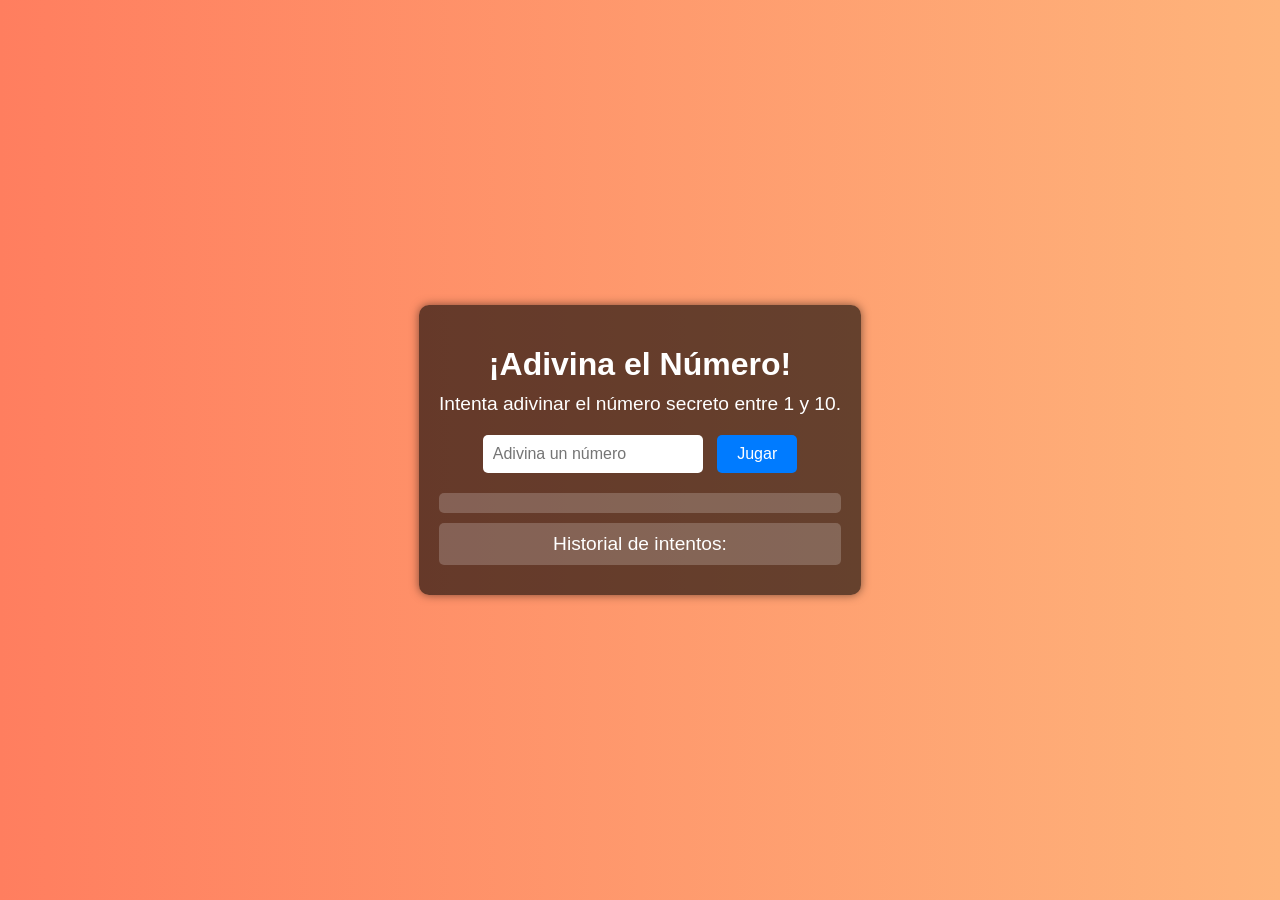
<file: index.html>
<!DOCTYPE html>
<html lang="es">
<head>
    <meta charset="UTF-8">
    <meta name="viewport" content="width=device-width, initial-scale=1.0">
    <title>Simulador Interactivo: Adivina el Número</title>
    <link rel="stylesheet" href="styles.css">
</head>
<body>
    <div class="container">
        <h1>¡Adivina el Número!</h1>
        <p>Intenta adivinar el número secreto entre 1 y 10.</p>

        <div class="game">
            <input type="number" id="inputAdivinanza" placeholder="Adivina un número">
            <button id="btnJugar">Jugar</button>
        </div>

        <div id="resultados">
            <p id="resultadoJuego"></p>
            <p id="historialIntentos"></p>
        </div>
    </div>

    <script src="main.js"></script>
</body>
</html>
</file>
<file: styles.css>
body {
    font-family: 'Arial', sans-serif;
    background: linear-gradient(to right, #ff7e5f, #feb47b);
    color: #fff;
    text-align: center;
    margin: 0;
    padding: 0;
    display: flex;
    justify-content: center;
    align-items: center;
    height: 100vh;
}

.container {
    background-color: rgba(0, 0, 0, 0.6);
    padding: 20px;
    border-radius: 10px;
    box-shadow: 0 0 10px rgba(0, 0, 0, 0.5);
}

h1 {
    font-size: 2em;
    margin-bottom: 10px;
}

p {
    font-size: 1.2em;
    margin: 10px 0;
}

.game {
    margin: 20px 0;
}

input {
    padding: 10px;
    border: none;
    border-radius: 5px;
    margin-right: 10px;
    font-size: 1em;
}

button {
    padding: 10px 20px;
    background-color: #007bff;
    color: white;
    border: none;
    border-radius: 5px;
    cursor: pointer;
    font-size: 1em;
}

button:hover {
    background-color: #0056b3;
}

#resultados {
    margin-top: 20px;
}

#resultadoJuego, #historialIntentos {
    background-color: rgba(255, 255, 255, 0.2);
    padding: 10px;
    border-radius: 5px;
}
</file>
